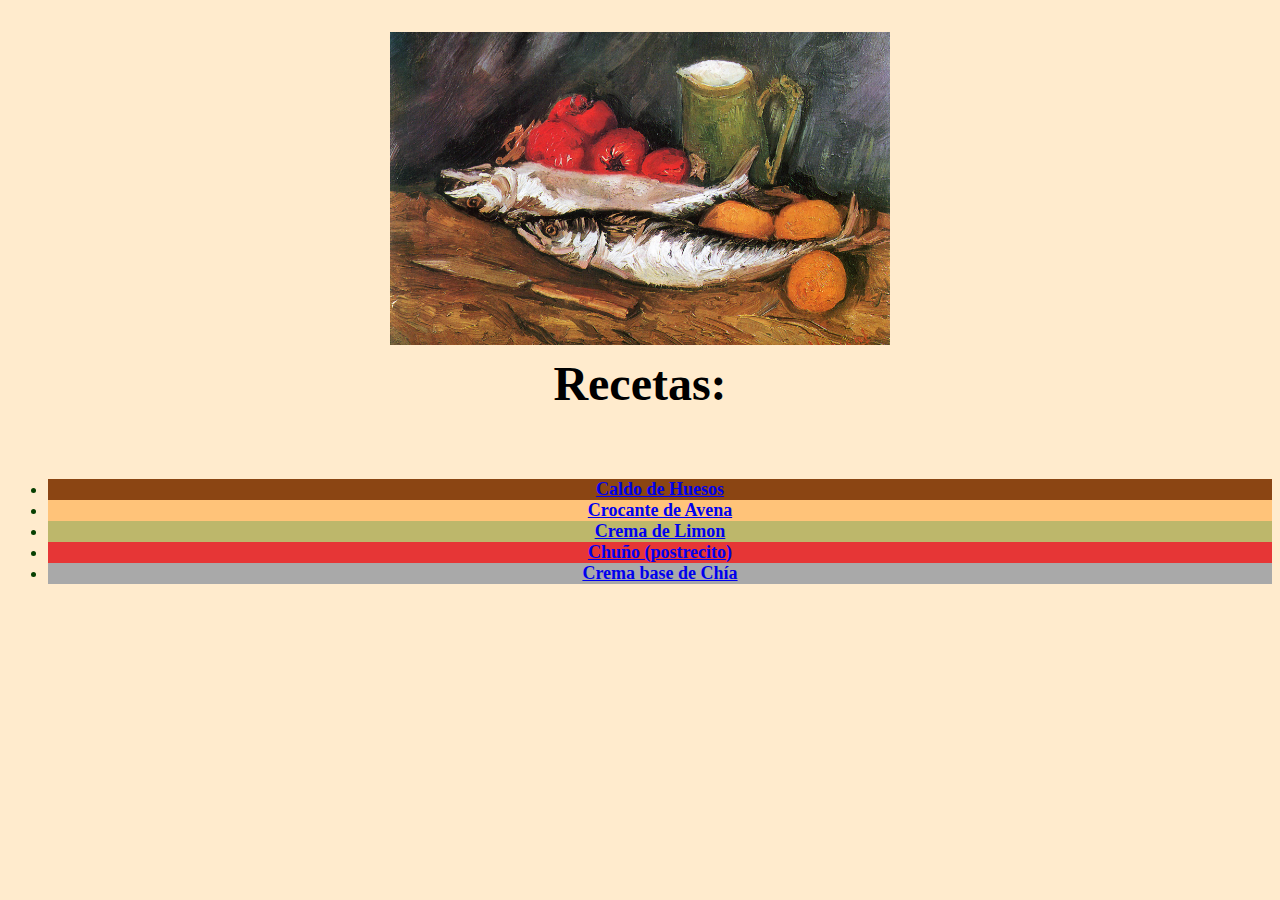
<file: index.html>
<!DOCTYPE html>

<html lang="es">
    <head>
        <meta charset="utf-8">
        <link rel="stylesheet" href="styles.css">
        <title>Recetas</title>
    </head>
    <body class="index">
        <h1>
            <img src="van-gogh.jpg" alt="Van Gogh painting" width="500">
            <br>
            Recetas:
        </h1>
        <br>
        <ul class="recetas-index">
            <li class="caldo-de-huesos"><a href="recipes/caldo-de-huesos.html">Caldo de Huesos</a></li>
            <li class="crocante-de-avena"><a href="recipes/crocante-de-avena.html">Crocante de Avena</a></li>
            <li class="crema-de-limon"><a href="recipes/crema-de-limon.html">Crema de Limon</a></li>
            <li class="chunio"><a href="recipes/chunio.html">Chuño (postrecito)</a></li>
            <li class="crema-base-de-chia"><a href="recipes/crema-base-de-chia.html">Crema base de Chía</a></li>
        </ul>
    </body>
</html>
</file>
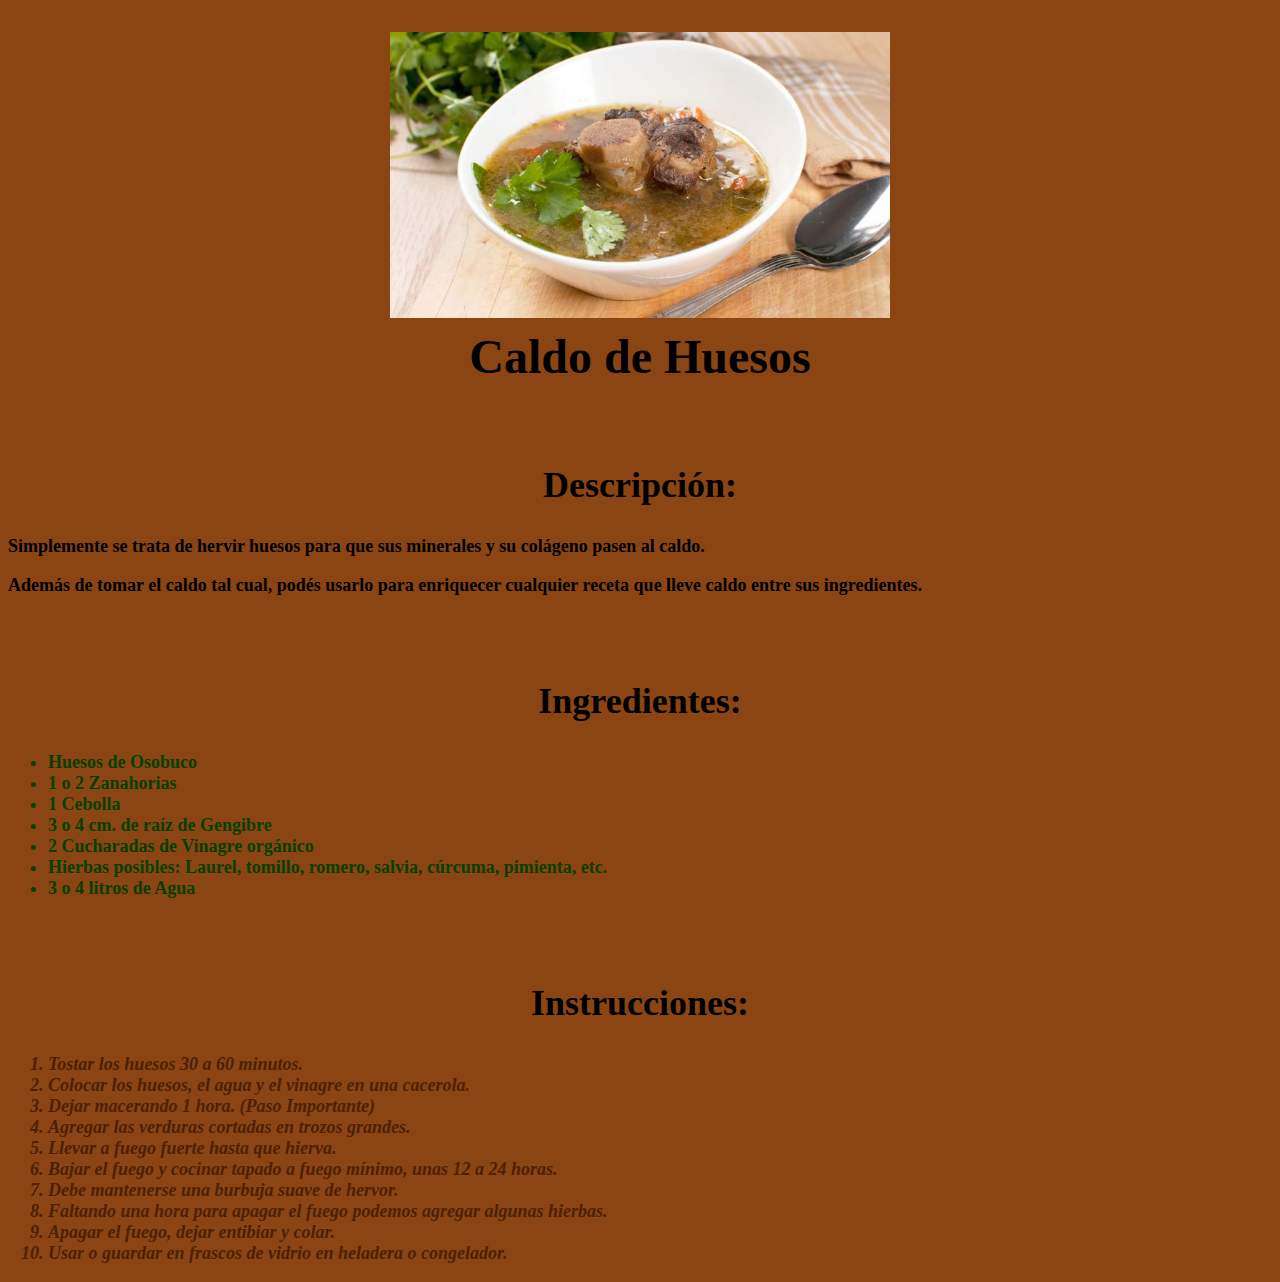
<file: recipes/caldo-de-huesos.html>
<!DOCTYPE html>

<html lang="es">
    <head>
        <meta charset="utf-8">
        <link rel="stylesheet" href="../styles.css">
        <title>Caldo de Huesos</title>
    </head>
    <body class="caldo-de-huesos">
        <h1><img src="caldo-de-huesos.jpg" alt="Caldo de Huesos" width="500">
            <br>
            Caldo de Huesos
        </h1>
        <br>
        <h2>Descripción:</h2>
        <p>Simplemente se trata de hervir huesos para que sus minerales y su colágeno pasen al caldo.</p>
        <p>Además de tomar el caldo tal cual, podés usarlo para enriquecer cualquier receta que lleve caldo entre sus ingredientes.</p>
        <br> <br>
        <h2>Ingredientes:</h2>
        <ul>
            <li>Huesos de Osobuco</li>
            <li>1 o 2 Zanahorias</li>
            <li>1 Cebolla</li>
            <li>3 o 4 cm. de raíz de Gengibre</li>
            <li>2 Cucharadas de Vinagre orgánico</li>
            <li>Hierbas posibles: Laurel, tomillo, romero, salvia, cúrcuma, pimienta, etc.</li>
            <li>3 o 4 litros de Agua</li>
        </ul>
        <br> <br>
        <h2>Instrucciones:</h2>
        <ol>
            <li>Tostar los huesos 30 a 60 minutos.</li>
            <li>Colocar los huesos, el agua y el vinagre en una cacerola.</li>
            <li>Dejar macerando 1 hora. (Paso Importante)</li>
            <li>Agregar las verduras cortadas en trozos grandes.</li>
            <li>Llevar a fuego fuerte hasta que hierva.</li>
            <li>Bajar el fuego y cocinar tapado a fuego mínimo, unas 12 a 24 horas.</li>
            <li>Debe mantenerse una burbuja suave de hervor.</li>
            <li>Faltando una hora para apagar el fuego podemos agregar algunas hierbas.</li>
            <li>Apagar el fuego, dejar entibiar y colar.</li>
            <li>Usar o guardar en frascos de vidrio en heladera o congelador.</li>
        </ol>
    </body>
</html>
</file>
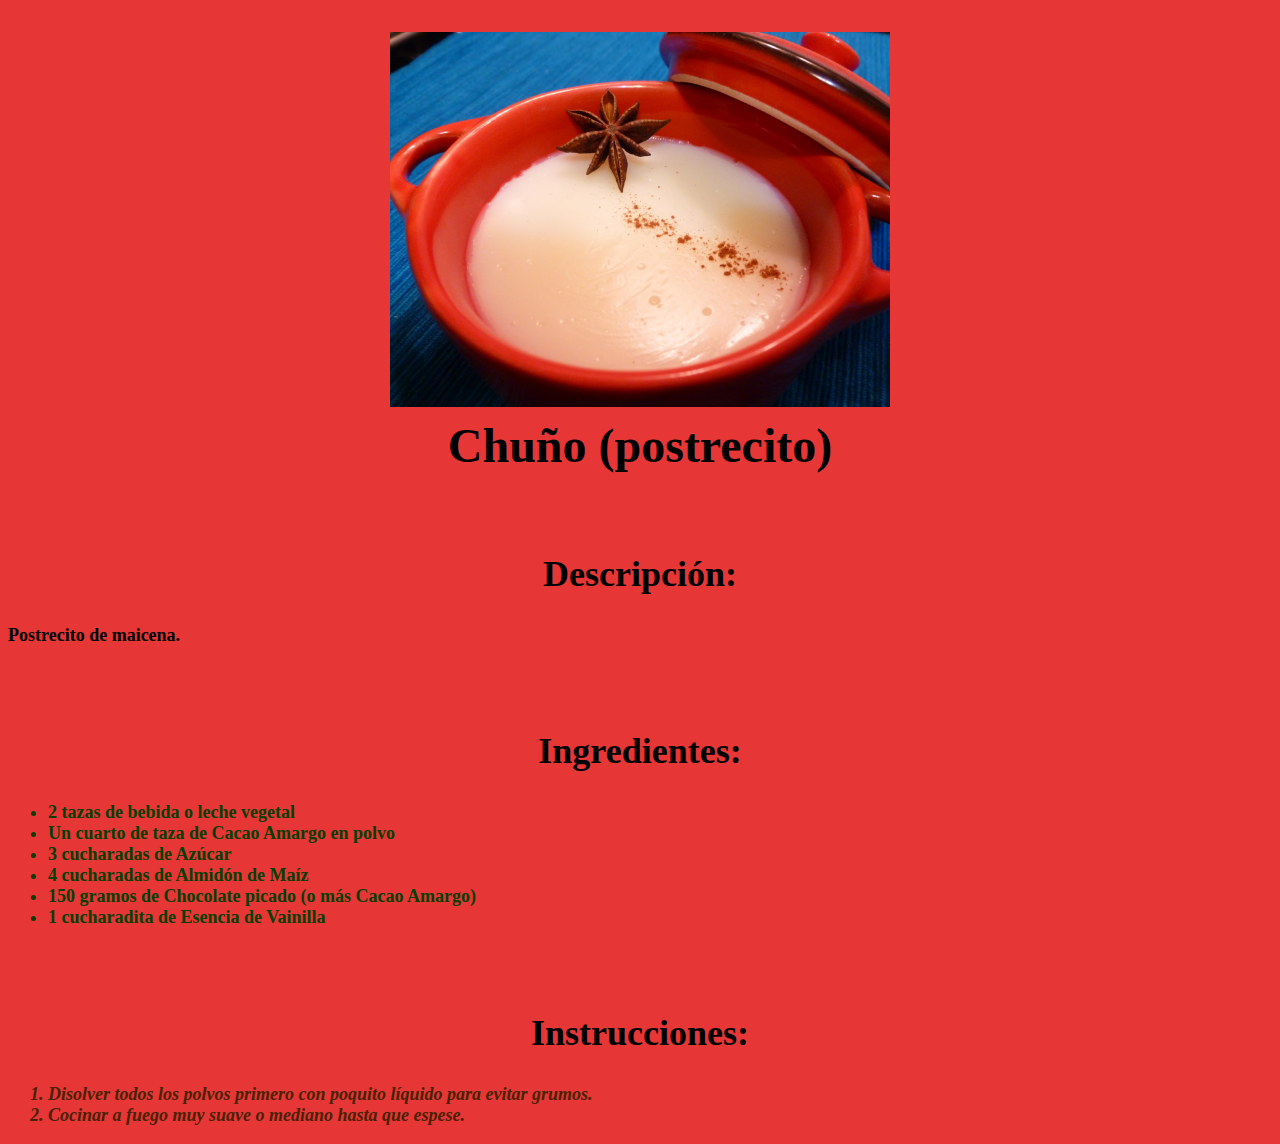
<file: recipes/chunio.html>
<!DOCTYPE html>

<html lang="es">
    <head>
        <meta charset="utf-8">
        <link rel="stylesheet" href="../styles.css">
        <title>Chuño (postrecito)</title>
    </head>
    <body class="chunio">
        <h1><img src="chunio.jpg" alt="Chuño (postrecito)" width="500">
            <br>
            Chuño (postrecito)   
        </h1>
        <br>
        <h2>Descripción:</h2>
        <p>Postrecito de maicena.</p>
        <br> <br>
        <h2>Ingredientes:</h2>
        <ul>
            <li>2 tazas de bebida o leche vegetal</li>
            <li>Un cuarto de taza de Cacao Amargo en polvo</li>
            <li>3 cucharadas de Azúcar</li>
            <li>4 cucharadas de Almidón de Maíz</li>
            <li>150 gramos de Chocolate picado (o más Cacao Amargo)</li>
            <li>1 cucharadita de Esencia de Vainilla</li>
        </ul>
        <br> <br>
        <h2>Instrucciones:</h2>
        <ol>
            <li>Disolver todos los polvos primero con poquito líquido para evitar grumos.</li>
            <li>Cocinar a fuego muy suave o mediano hasta que espese.</li>
        </ol>
    </body>
</html>
</file>
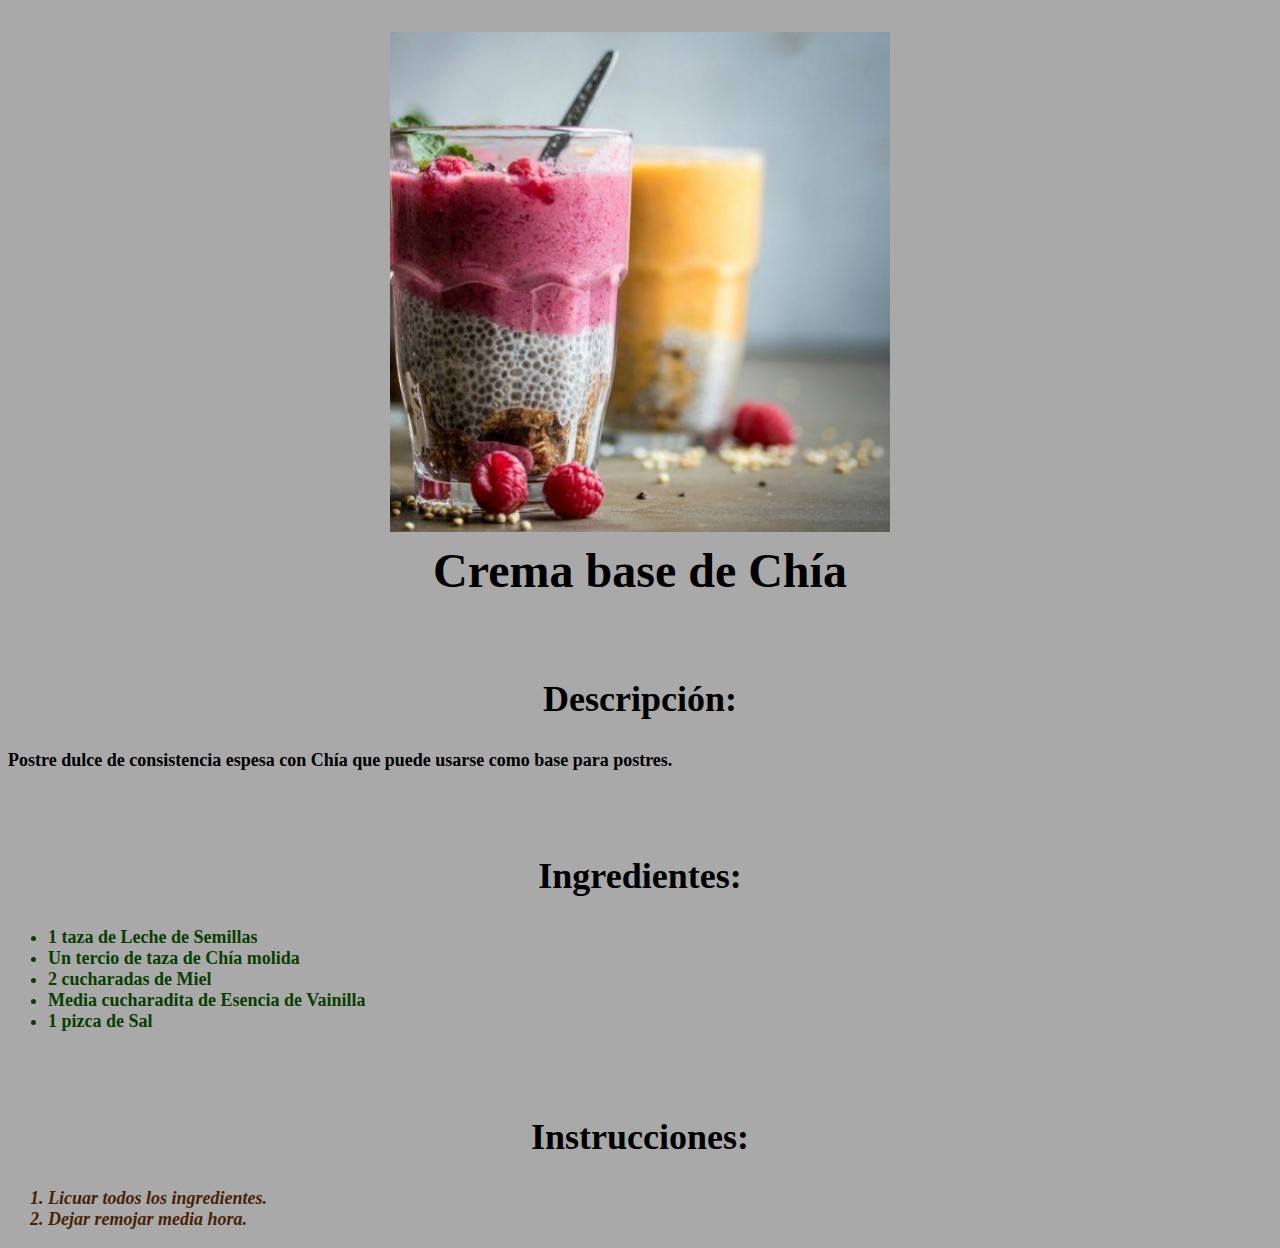
<file: recipes/crema-base-de-chia.html>
<!DOCTYPE html>

<html lang="es">
    <head>
        <meta charset="utf-8">
        <link rel="stylesheet" href="../styles.css">
        <title>Crema base de Chía</title>
    </head>
    <body class="crema-base-de-chia">
        <h1>
            <img src="crema-base-de-chia.jpg" alt="Postre con crema base y agregados" width="500">
            <br>
            Crema base de Chía
        </h1>
        <br>
        <h2>Descripción:</h2>
        <p>Postre dulce de consistencia espesa con Chía que puede usarse como base para postres.</p>
        <br> <br>
        <h2>Ingredientes:</h2>
        <ul>
            <li>1 taza de Leche de Semillas</li>
            <li>Un tercio de taza de Chía molida</li>
            <li>2 cucharadas de Miel</li>
            <li>Media cucharadita de Esencia de Vainilla</li>
            <li>1 pizca de Sal</li>
        </ul>
        <br> <br>
        <h2>Instrucciones:</h2>
        <ol>
            <li>Licuar todos los ingredientes.</li>
            <li>Dejar remojar media hora.</li>
        </ol>
    </body>
</html>
</file>
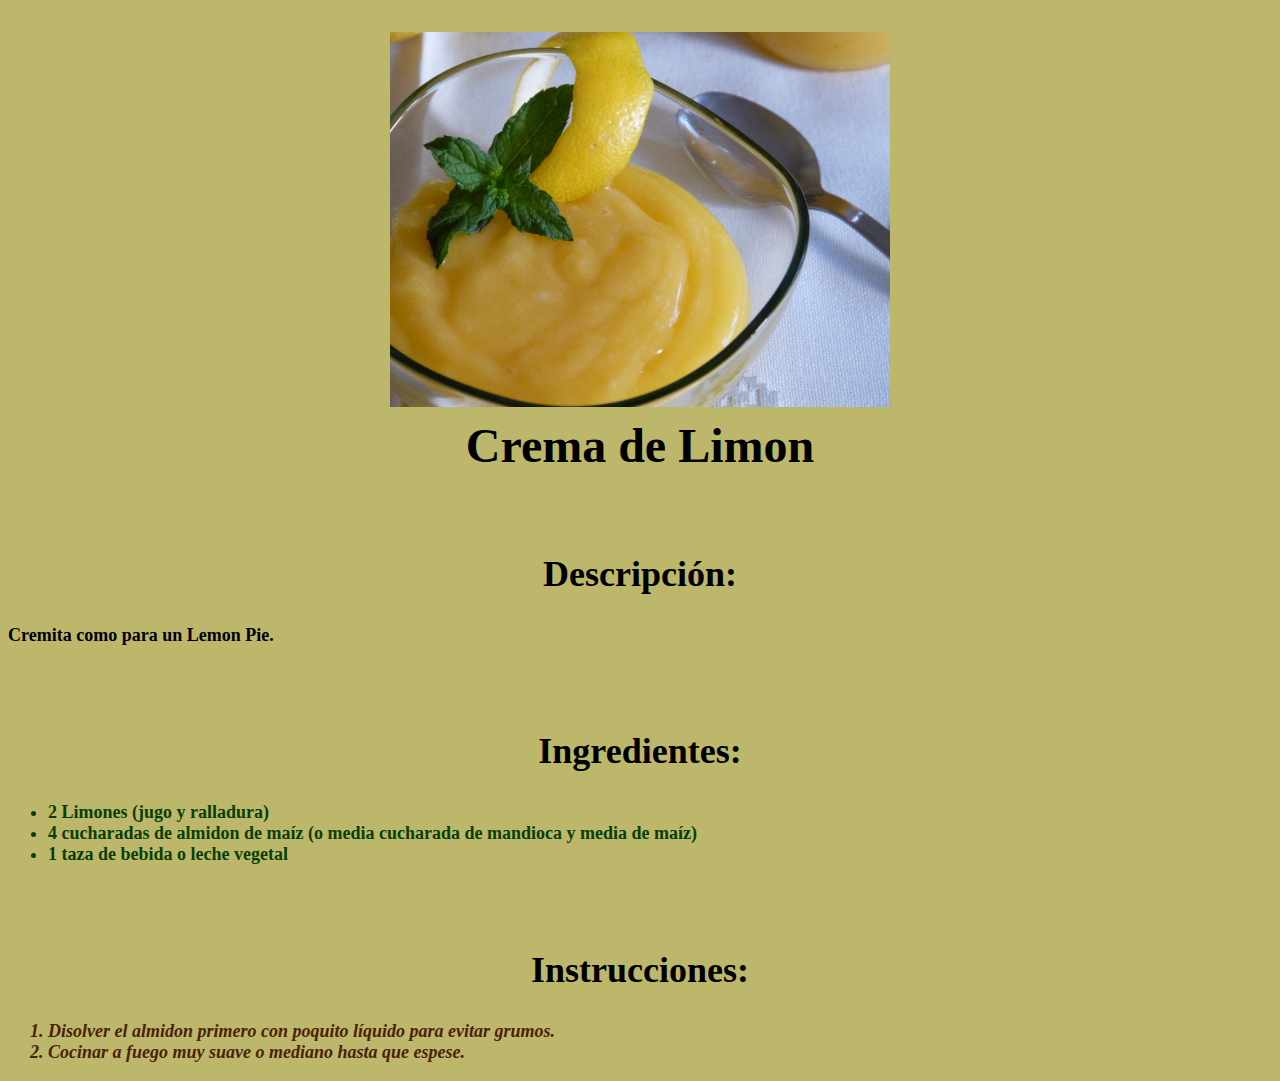
<file: recipes/crema-de-limon.html>
<!DOCTYPE html>

<html lang="es">
    <head>
        <meta charset="utf-8">
        <link rel="stylesheet" href="../styles.css">
        <title>Crema de Limon</title>
    </head>
    <body class="crema-de-limon">
        <h1><img src="crema-de-limon.jpg" alt="Crema de Limon" width="500">
            <br>
            Crema de Limon
        </h1>
        <br>
        <h2>Descripción:</h2>
        <p>Cremita como para un Lemon Pie.</p>
        <br> <br>
        <h2>Ingredientes:</h2>
        <ul>
            <li>2 Limones (jugo y ralladura)</li>
            <li>4 cucharadas de almidon de maíz (o media cucharada de mandioca y media de maíz)</li>
            <li>1 taza de bebida o leche vegetal</li>
        </ul>
        <br> <br>
        <h2>Instrucciones:</h2>
        <ol>
            <li>Disolver el almidon primero con poquito líquido para evitar grumos.</li>
            <li>Cocinar a fuego muy suave o mediano hasta que espese.</li>
        </ol>
    </body>
</html>
</file>
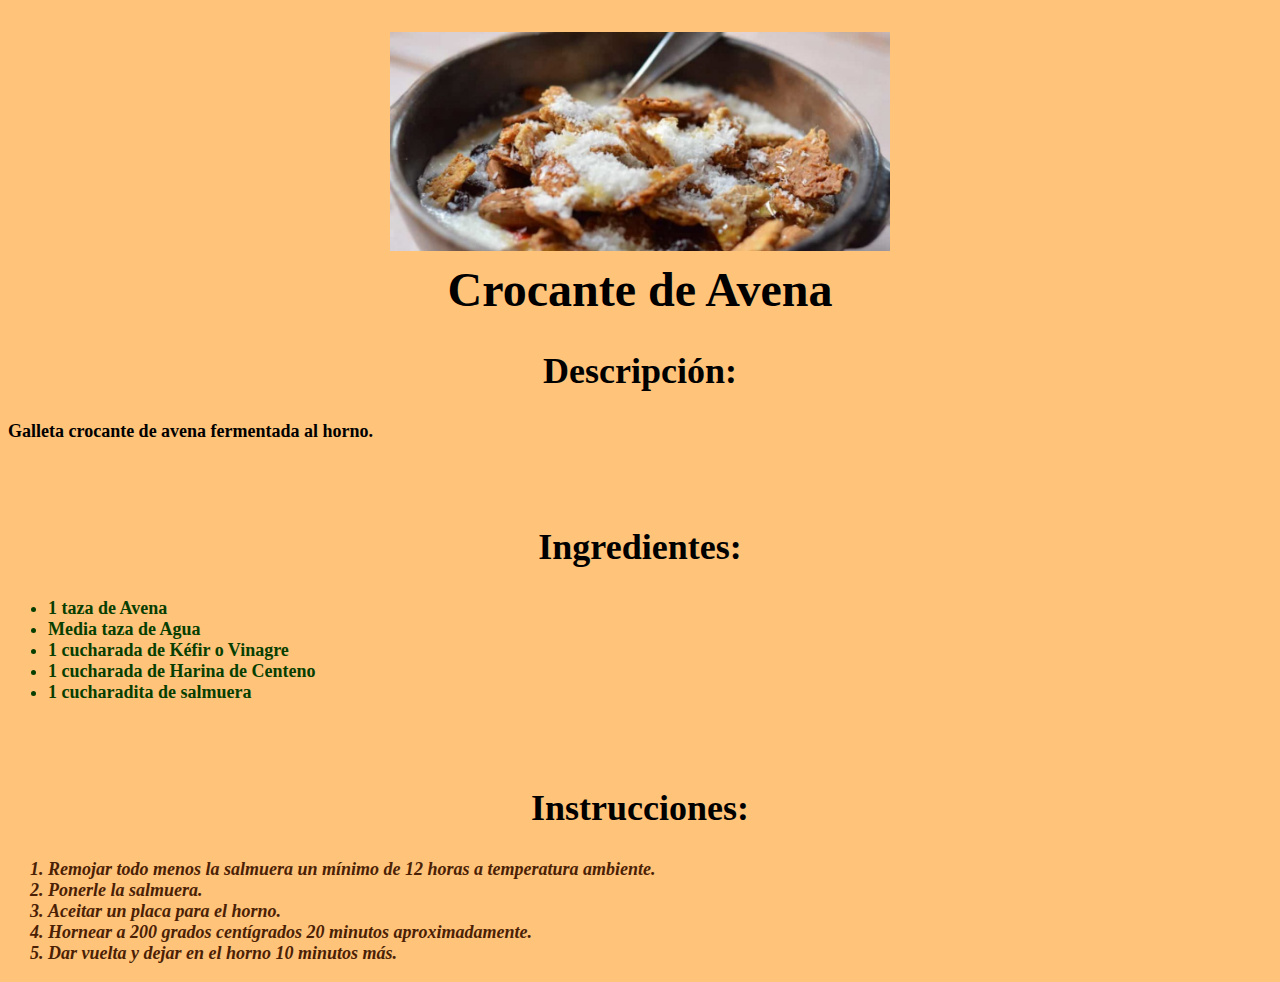
<file: recipes/crocante-de-avena.html>
<!DOCTYPE html>

<html lang="es">
    <head>
        <meta charset="utf-8">
        <link rel="stylesheet" href="../styles.css">
        <title>Crocante de Avena</title>
    </head>
    <body class="crocante-de-avena">
        <h1><img src="crocante-de-avena.jpg" alt="Crocante de Avena" width="500">
            <br>
            Crocante de Avena
        </h1>
        <h2>Descripción:</h2>
        <p>Galleta crocante de avena fermentada al horno.</p>
        <br> <br>
        <h2>Ingredientes:</h2>
        <ul>
            <li>1 taza de Avena</li>
            <li>Media taza de Agua</li>
            <li>1 cucharada de Kéfir o Vinagre</li>
            <li>1 cucharada de Harina de Centeno</li>
            <li>1 cucharadita de salmuera</li>
        </ul>
        <br> <br>
        <h2>Instrucciones:</h2>
        <ol>
            <li>Remojar todo menos la salmuera un mínimo de 12 horas a temperatura ambiente.</li>
            <li>Ponerle la salmuera.</li>
            <li>Aceitar un placa para el horno.</li>
            <li>Hornear a 200 grados centígrados 20 minutos aproximadamente.</li>
            <li>Dar vuelta y dejar en el horno 10 minutos más.</li>
        </ol>
    </body>
</html>
</file>
<file: styles.css>
@font-face {
    font-family: "Monserrat";
    src: Montserrat-Medium.ttf;
}

body {
    font-family: "Montserrat";
}

.index {
    background-color: blanchedalmond; 
}

.caldo-de-huesos {
    background-color: saddlebrown;
}

.crocante-de-avena {
    background-color: rgb(255, 195, 121);
}

.crema-de-limon {
    background-color: darkkhaki;
}

.chunio {
    background-color: rgb(230, 54, 54);
}

.crema-base-de-chia {
    background-color: darkgrey;
}

h1 {
    font-size: 48px;
    text-align: center;
}

h2 {
    font-size: 36px;
    text-align: center;
}

p {
    font-size: 18px;
    font-weight: bold;
}

ul {
    font-size: 18px;
    color: rgb(7, 63, 0);
    font-weight: bold;
}

ol {
    font-size: 18px;
    color: rgb(75, 33, 5);
    font-weight: bold;
    font-style: italic;
}

.recetas-index {
    text-align: center;
}
</file>
